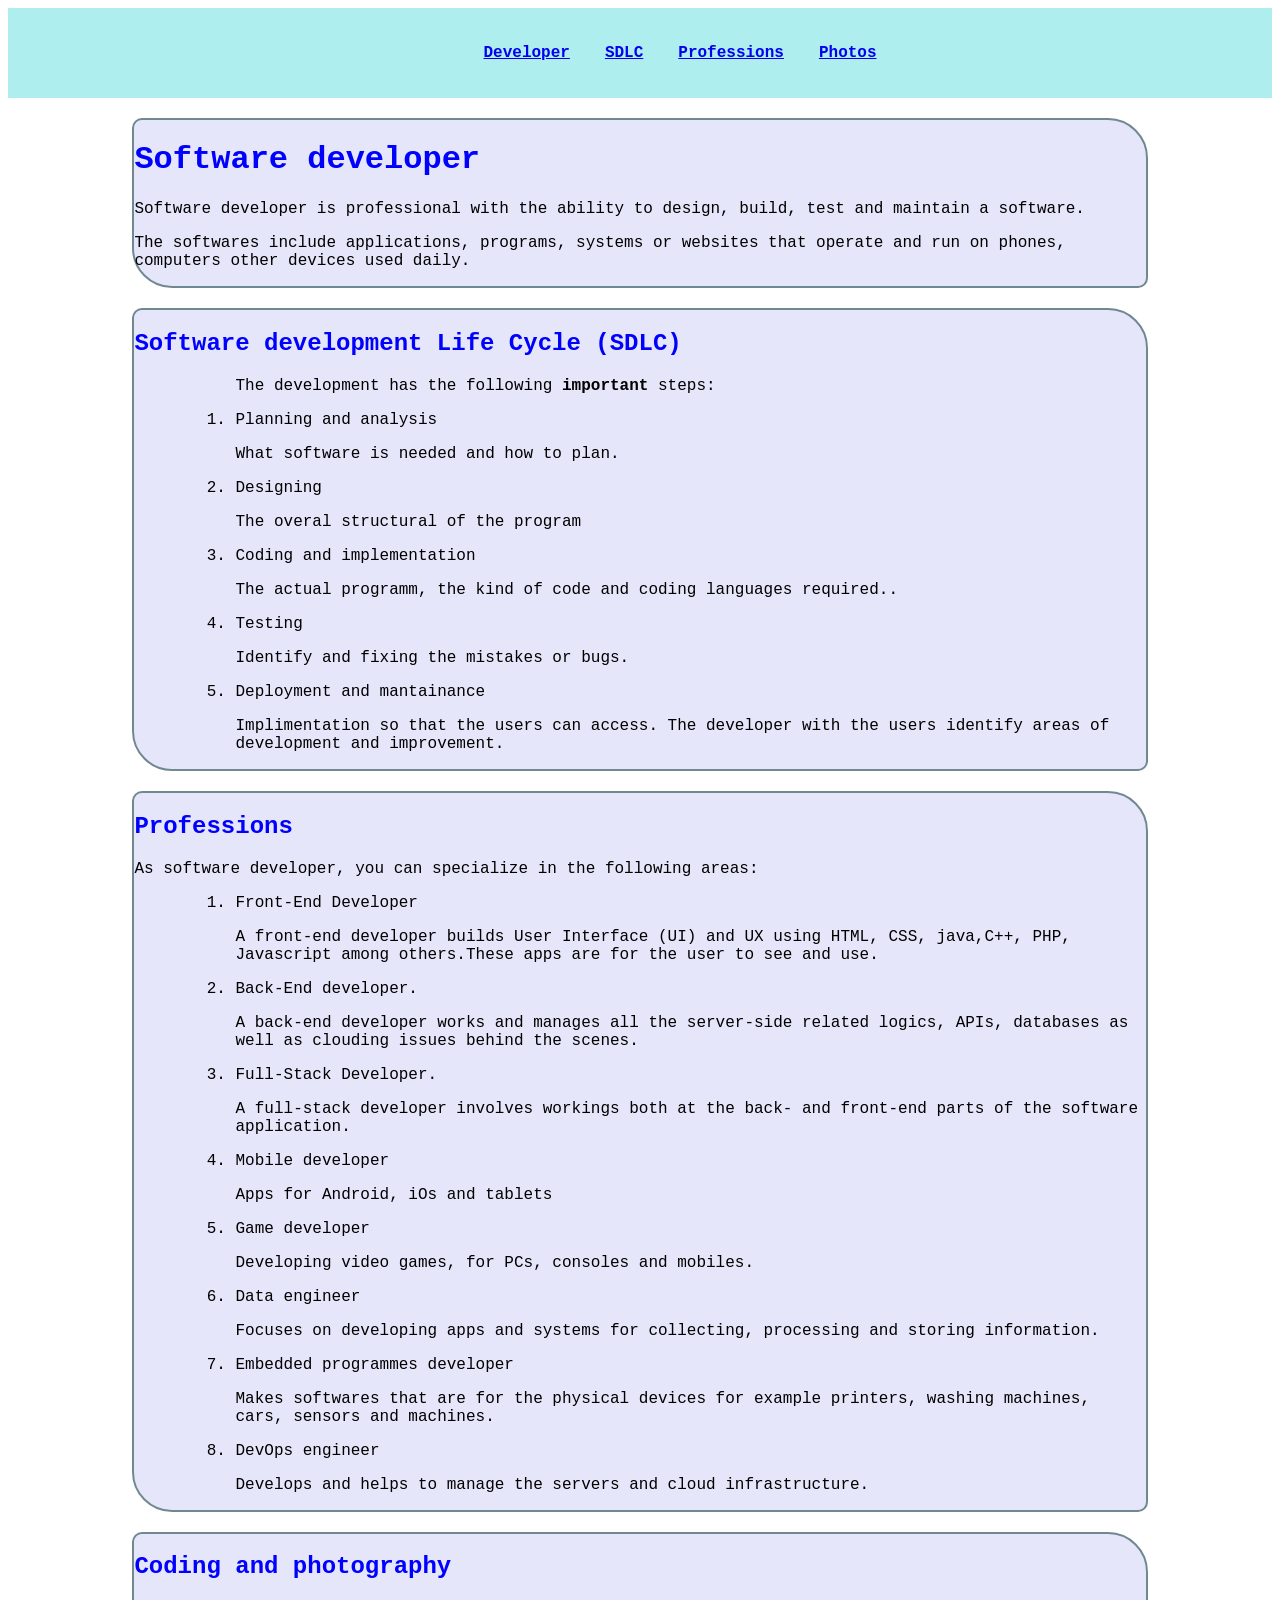
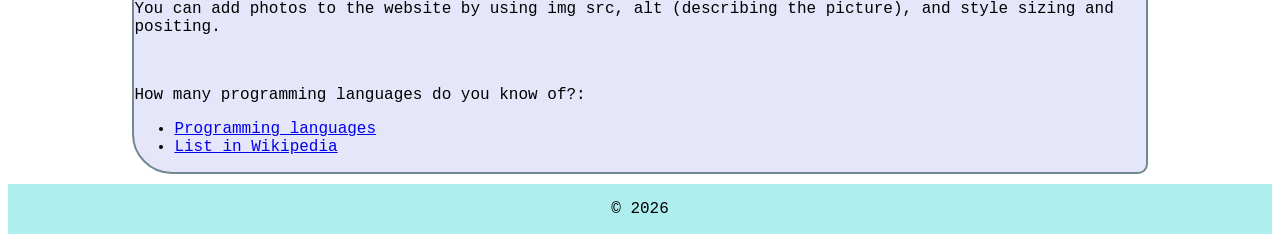
<file: a2/index.html>
<!--
Software development
Original author: Malloy Nyakwama
Date: 10.10.2026
Modified: 

-->
<!DOCTYPE html>
<html lan="en">
    <head>
        <title> Software development</title>
        <meta charset =UTF-8">
        <meta name="descrition" content="Coding and learning">
        <meta name="keywords" Contect="Programming, Coding, software, SDLC">
        <meta name="vewpoint" content = "width=device, initial-scale=1.0">
        <meta name="author" content="Malloy Nyakwama">
        <link rel="stylesheet" href="style.css">
        
    </head>
    <body>
        <header>
            <div class="menucont">
                <ul class="mylist" >
                    <li><a href="#">Developer</a></li>
                    <li ><a href="#SDLC">SDLC</a></li>
                    <li><a href="#prof">Professions</a></li>
                    <li><a href="images/index.html">Photos</a></li>
                </ul>
            </div>
            
        </header>
    <div id="div1">

   <h1 style="color: blue">Software developer</h1>
         <p>Software developer is professional with the ability to design, build, test and maintain a software.</p>
        <p>The softwares include applications, programs, systems or websites that operate and run on phones, computers other devices used daily.</p>
     </div>   
     
     <section id="SDLC">
        <div id="div1">
        <h2>Software development Life Cycle (SDLC)</h2>
        <ol>
            <p>The development has the following <strong>important </strong>steps:</p>
           
                <li>Planning and analysis</li>
                <p>What software is needed and how to plan.</p>
                <li>Designing</li>
                <p>The overal structural of the program</p>
                <li>Coding and implementation</li>
                <p>The actual programm, the kind of code and coding languages required..</p>
                <li>Testing</li>
                <p>Identify and fixing the mistakes or bugs.</p>
                <li>Deployment and mantainance</li>
                <p>Implimentation so that the users can access. The developer with the users identify areas of development and improvement.</p>
            </ol>
        </div>
    </section>
       
     <section id="prof">
        <div id="div1">
        <h2> Professions</h2>
            <p>As software developer, you can specialize in the following areas:</p>
             <ol>
                <li>Front-End Developer</li>
                <p>A front-end developer builds User Interface (UI) and UX using HTML, CSS, java,C++, PHP, Javascript among others.These apps are for the user to see and use.</p>
                <li>Back-End developer.</li>
                <p>A back-end developer works and manages all the server-side related logics, APIs, databases as well as clouding issues behind the scenes. </p>
                <li>Full-Stack Developer.</li>
                <p>A full-stack developer involves workings both at the back- and front-end parts of the software application.</p>
                <li>Mobile developer</li>
                <p>Apps for Android, iOs and tablets</p>
                <li>Game developer</li>
                <p>Developing video games, for PCs, consoles and mobiles.</p>
                <li>Data engineer</li>
                <p>Focuses on developing apps and systems for collecting, processing and storing information. </p>
                <li>Embedded programmes developer</li>
                <p>Makes softwares that are for the physical devices for example printers, washing machines, cars, sensors and machines.</p>
                <li>DevOps engineer</li>
                <p>Develops and helps to manage the servers and cloud infrastructure.</p>
            </ol>
        </div>
    </section>

    <section id="copho">
        <div id="div1">
            <h2>Coding and photography</h2>
            <p>You can add photos to the website by using img src, alt (describing the picture), and style sizing and positing.</p>
          
            <br>
            <p>How many programming languages do you know of?:
                <ul>
                    <li>
                        <a href="https://programminglanguages.info/languages/">Programming languages</a></li>
                    <li>
                        <a href = "https://en.wikipedia.org/wiki/List_of_programming_languages">List in Wikipedia</a>
                    </li>

                </ul> 
                </p>
               
            </div>

        <div id="#mynav">
            <footer id="footer">
                <p>&copy; 2026 </p>

            </footer>
     </div>
    </body>
</html>
</file>
<file: a2/style.css>
body{
    background-color: white;
    font-family:'Courier New', Courier, monospace;
}

#div1
{
    background-color: lavender;
    border: 2px solid rgb(112, 136, 144);
    border-radius: 10px 40px;
    width: 80%;
    display: block;
    margin-top: 20px;;
   margin-inline: auto;
  
}
.logo
{
    display: flex;
    font-size: 1.6rem;
    font-weight: bold;
    color: OrangeRed;
    gap: 15px;
    flex-shrink:0;
    border-radius: 50x;
    border: 2px solid goldenrod ;
    width: 190px;
}

#sbuttl
{
    font-size: 1.3rem;
    font-weight: bold;
    color: OrangeRed;
    justify-content: center;
    
}

.menucont
{
    background-color: paleTurquoise;
    font-weight: bold;
    /*overflow: auto;*/
    white-space: nowrap;
    margin-top: 0px;
    padding: 20px;
   
}

.mylist
    {
        overflow: hidden;
        list-style-type: none;
        display: flex;
        justify-content: center;
        gap: 35px;
        width: 100%;
    }

img
{
    display: block;
    width: 50%;
    margin: auto;

}

.h1, h2
{
    color: blue;
}

ol
{
    padding-left: 10%;

}
a:hover
{
  background-color: yellow;  
}

#footer
{
    /*align-items:center;*/
    display: flex;
    justify-content: center;
    background-color: paleTurquoise;
  margin-top: 10px;
}
</file>
